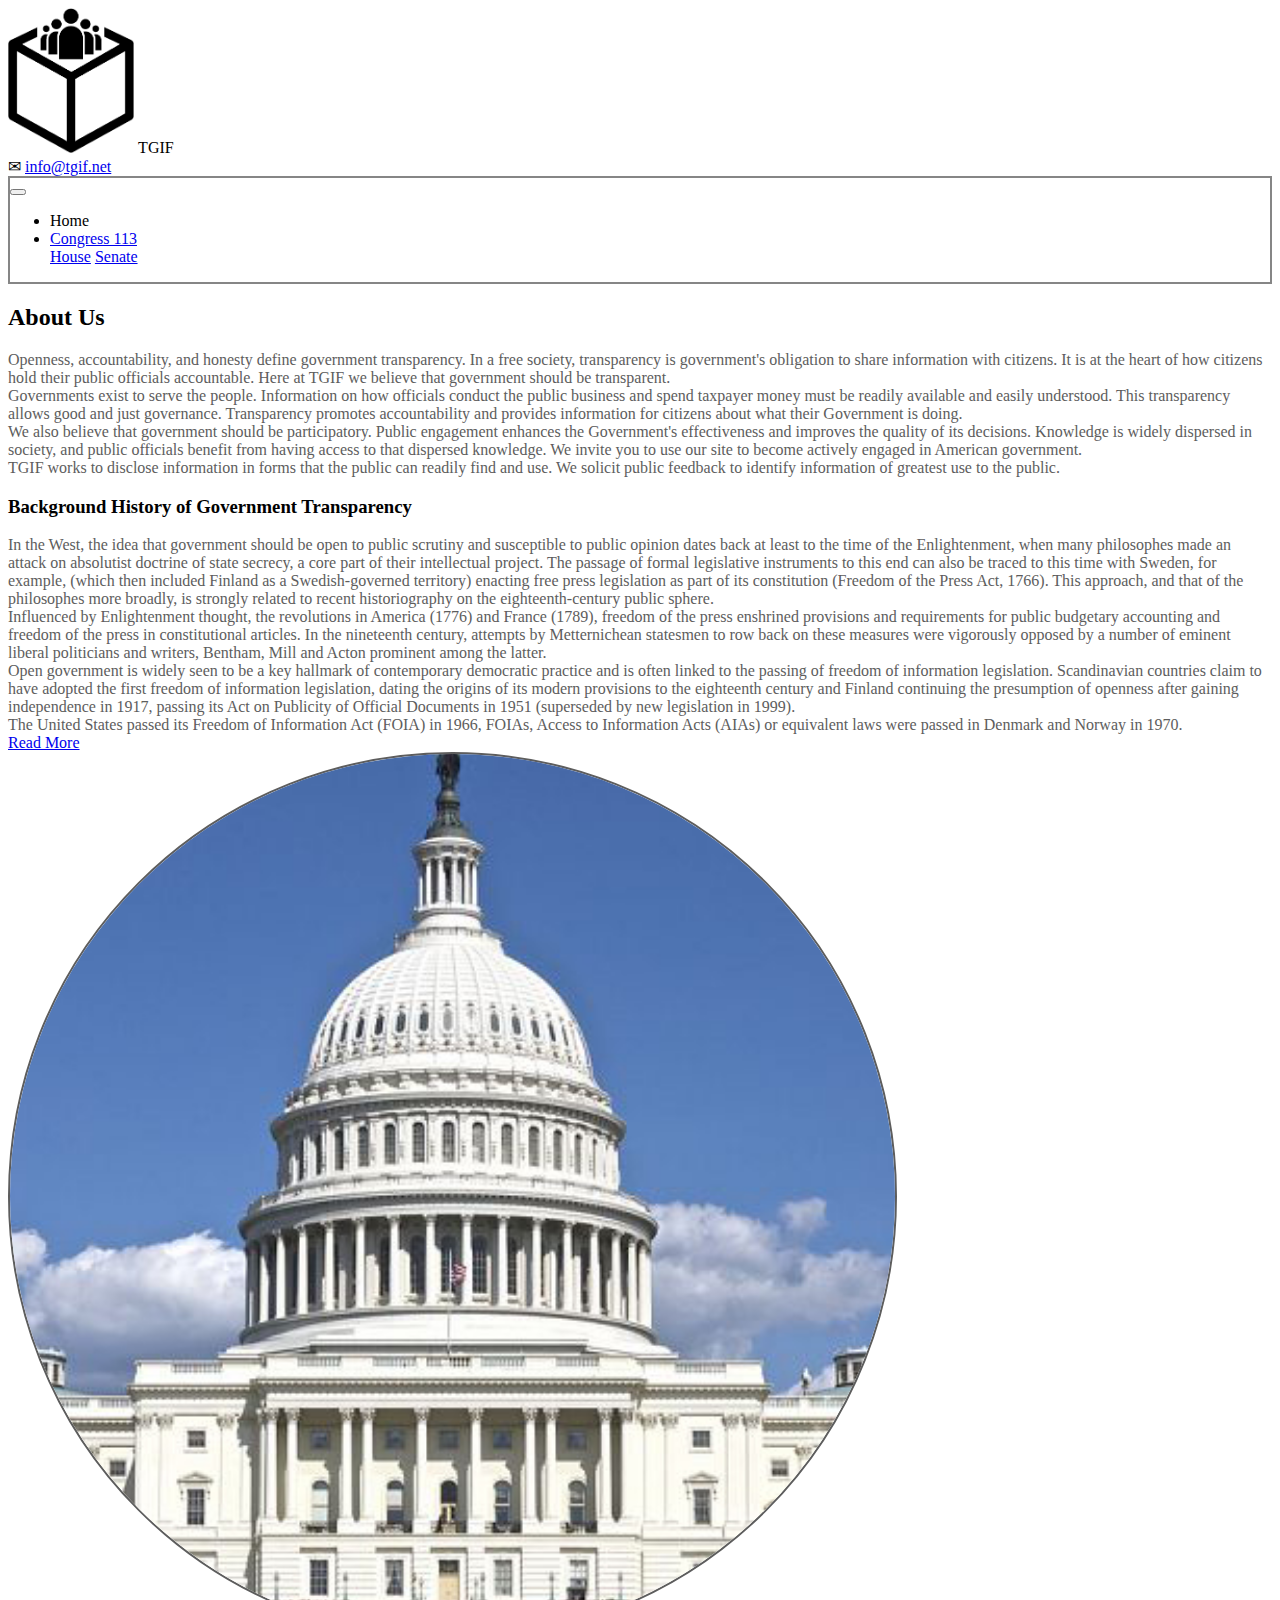
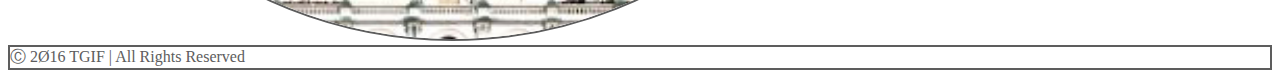
<file: index.html>
<!DOCTYPE html>
<html lang="en">
<head>
    <meta charset="UTF-8">
    <meta name="viewport" content="width=device-width, initial-scale=1, shrink-to-fit=no">
    <title>Home</title>
    <link rel="stylesheet" href="https://maxcdn.bootstrapcdn.com/bootstrap/4.0.0-beta.3/css/bootstrap.min.css" integrity="sha384-Zug+QiDoJOrZ5t4lssLdxGhVrurbmBWopoEl+M6BdEfwnCJZtKxi1KgxUyJq13dy" crossorigin="anonymous">
    
    <link rel="stylesheet" href="style.css">
    
</head>
<body>
   
   <div class="container-fluid">
   
   
   <div class="row mt-3">
     
      <div class="col d-flex justify-content-start align-items-center">
         
          <img src="logo.png" alt="TGIF logo" class="m2 logo_size">
          <span class="h1 ml-4">TGIF</span>
          
      </div>
      
      <div class="col d-flex justify-content-end">
          <div class="align-self-center">
            <span>&#9993;</span>
              <span><a href="mailto:info@tgif.net">info@tgif.net</a></span>
          </div>
      </div>   
   </div>
   
   
   <div class="row">
      <div class="col">
       <nav class="navbar navbar-expand-lg navbar-light bg-light mt-3 mb-3 border_nav">
  
  <button class="navbar-toggler" type="button" data-toggle="collapse" data-target="#navbarNavDropdown" aria-controls="navbarNavDropdown" aria-expanded="false" aria-label="Toggle navigation">
  </button>
  
  <div class="collapse navbar-collapse" id="navbarNavDropdown">
    <ul class="navbar-nav">
      <li class="nav-item">
        <a class="nav-link active">Home</a>
      </li>

      <li class="nav-item dropdown">
        <a class="nav-link dropdown-toggle" href="#" id="navbarDropdownMenuLink" data-toggle="dropdown" aria-haspopup="true" aria-expanded="false">
          Congress 113
        </a>
        <div class="dropdown-menu" aria-labelledby="navbarDropdownMenuLink">
          <a class="dropdown-item" href="house_data.html">House</a>
          <a class="dropdown-item" href="senate_data.html">Senate</a>
        
        </div>
      </li>
    </ul>
  </div>
</nav>
       </div>
   </div>
    <div class="row">
       <div class="col-8">
        <h2>About Us</h2>
        <p class="text-justify">Openness, accountability, and honesty define government transparency. In a free society, transparency is government's obligation to share information with citizens. It is at the heart of how citizens hold their public officials accountable. Here at TGIF we believe that government should be transparent.</p>  
            <p class="text-justify mt-4">Governments exist to serve the people. Information on how officials conduct the public business and spend taxpayer money must be readily available and easily understood. This transparency allows good and just governance.  Transparency promotes accountability and provides information for citizens about what their Government is doing.</p>  
            <p class="text-justify mt-4">We also believe that government should be participatory. Public engagement enhances the Government's effectiveness and improves the quality of its decisions. Knowledge is widely dispersed in society, and public officials benefit from having access to that dispersed knowledge. We invite you to use our site to become actively engaged in American government.</p>
            <p class="text-justify mt-4">TGIF works to disclose information in forms that the public can readily find and use. We solicit public feedback to identify information of greatest use to the public.</p>
            
            

            <div class="collapse" id="collapseBackgroundHistory">
            <h3 class="mt-4">Background History of Government Transparency</h3>
            <p class="text-justify">In the West, the idea that government should be open to public scrutiny and susceptible to public opinion dates back at least to the time of the Enlightenment, when many philosophes made an attack on absolutist doctrine of state secrecy, a core part of their intellectual project. The passage of formal legislative instruments to this end can also be traced to this time with Sweden, for example, (which then included Finland as a Swedish-governed territory) enacting free press legislation as part of its constitution (Freedom of the Press Act, 1766). This approach, and that of the philosophes more broadly, is strongly related to recent historiography on the eighteenth-century public sphere.

      			<p class="text-justify mt-4">Influenced by Enlightenment thought, the revolutions in America (1776) and France (1789), freedom of the press enshrined provisions and requirements for public budgetary accounting and freedom of the press in constitutional articles. In the nineteenth century, attempts by Metternichean statesmen to row back on these measures were vigorously opposed by a number of eminent liberal politicians and writers, Bentham, Mill and Acton prominent among the latter.</p>

      			<p class="text-justify mt-4">Open government is widely seen to be a key hallmark of contemporary democratic practice and is often linked to the passing of freedom of information legislation. Scandinavian countries claim to have adopted the first freedom of information legislation, dating the origins of its modern provisions to the eighteenth century and Finland continuing the presumption of openness after gaining independence in 1917, passing its Act on Publicity of Official Documents in 1951 (superseded by new legislation in 1999).</p>

      			<p class="text-justify mt-4">The United States passed its Freedom of Information Act (FOIA) in 1966, FOIAs, Access to Information Acts (AIAs) or equivalent laws were passed in Denmark and Norway in 1970.</p>
      			</div>
      			<p class="mt-4"><a href="#collapseBackgroundHistory" data-toggle="collapse">Read More</a></p>
    </div>
    <div class="col d-flex justify-content-center">
        <img src="image%20square.jpg" alt="image" class="image_size align-self-center image_border">
    </div>
    </div>
    
 
    
    
    
    <div class="row">
        <div class="col">
            <div class="w-100 bg-light text-center footer p-3 mb-3 mt-5"><p>&#9400; 2&Oslash;16 TGIF | All Rights Reserved</p></div>

        </div>
    </div>
   
   
   </div>
   
    <script src="https://code.jquery.com/jquery-3.2.1.slim.min.js" integrity="sha384-KJ3o2DKtIkvYIK3UENzmM7KCkRr/rE9/Qpg6aAZGJwFDMVNA/GpGFF93hXpG5KkN" crossorigin="anonymous"></script>
    <script src="https://cdnjs.cloudflare.com/ajax/libs/popper.js/1.12.9/umd/popper.min.js" integrity="sha384-ApNbgh9B+Y1QKtv3Rn7W3mgPxhU9K/ScQsAP7hUibX39j7fakFPskvXusvfa0b4Q" crossorigin="anonymous"></script>
    <script src="https://maxcdn.bootstrapcdn.com/bootstrap/4.0.0-beta.3/js/bootstrap.min.js" integrity="sha384-a5N7Y/aK3qNeh15eJKGWxsqtnX/wWdSZSKp+81YjTmS15nvnvxKHuzaWwXHDli+4" crossorigin="anonymous"></script>
</body>
</html>
</file>
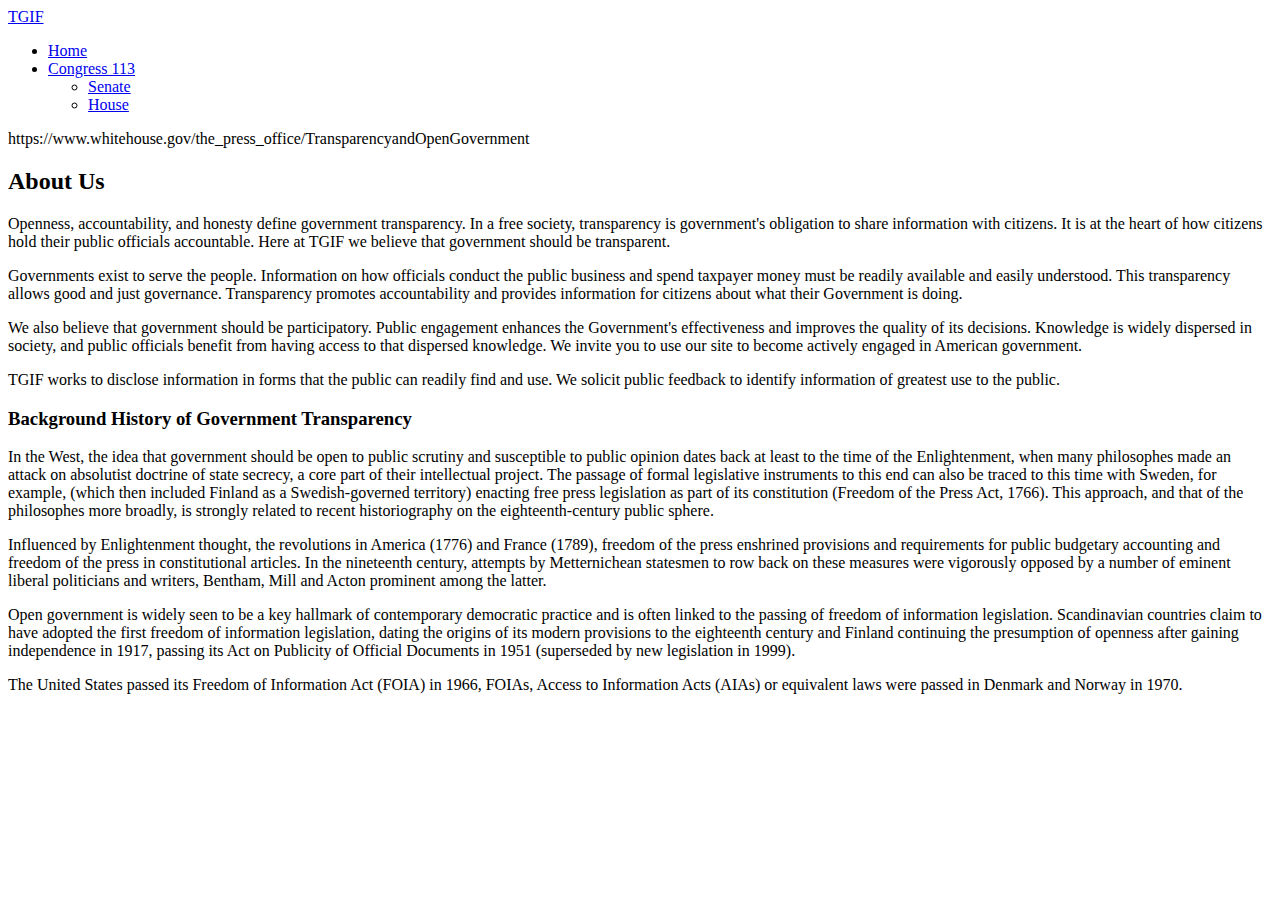
<file: home-starter-page.html>
<!DOCTYPE html>
<html lang="en">
    <head>

    </head>
    
    <body>
         <nav>
          <div>
            <div>
              <a href="#">TGIF</a>
            </div>
            <ul >
              <li><a href="#">Home</a></li>
              <li >
                <a href="#">Congress 113</a>
                <ul >
                  <li><a href="#">Senate</a></li>
                  <li><a href="#">House</a></li>
                </ul>
              </li>
            </ul>
          </div>
        </nav>        
  

        <header>            
            <div>
            	<p>https://www.whitehouse.gov/the_press_office/TransparencyandOpenGovernment</p>

            </div>
        </header>
        <!--Table container-->
        <div>
            <h2>About Us</h2>
            <p>Openness, accountability, and honesty define government transparency. In a free society, transparency is government's obligation to share information with citizens. It is at the heart of how citizens hold their public officials accountable. Here at TGIF we believe that government should be transparent.</p>  
            <p>Governments exist to serve the people. Information on how officials conduct the public business and spend taxpayer money must be readily available and easily understood. This transparency allows good and just governance.  Transparency promotes accountability and provides information for citizens about what their Government is doing.</p>  
            <p>We also believe that government should be participatory. Public engagement enhances the Government's effectiveness and improves the quality of its decisions. Knowledge is widely dispersed in society, and public officials benefit from having access to that dispersed knowledge. We invite you to use our site to become actively engaged in American government.</p>
            <p>TGIF works to disclose information in forms that the public can readily find and use. We solicit public feedback to identify information of greatest use to the public.</p>

            <h3>Background History of Government Transparency</h3>
            <p>In the West, the idea that government should be open to public scrutiny and susceptible to public opinion dates back at least to the time of the Enlightenment, when many philosophes made an attack on absolutist doctrine of state secrecy, a core part of their intellectual project. The passage of formal legislative instruments to this end can also be traced to this time with Sweden, for example, (which then included Finland as a Swedish-governed territory) enacting free press legislation as part of its constitution (Freedom of the Press Act, 1766). This approach, and that of the philosophes more broadly, is strongly related to recent historiography on the eighteenth-century public sphere.

      			<p>Influenced by Enlightenment thought, the revolutions in America (1776) and France (1789), freedom of the press enshrined provisions and requirements for public budgetary accounting and freedom of the press in constitutional articles. In the nineteenth century, attempts by Metternichean statesmen to row back on these measures were vigorously opposed by a number of eminent liberal politicians and writers, Bentham, Mill and Acton prominent among the latter.</p>

      			<p>Open government is widely seen to be a key hallmark of contemporary democratic practice and is often linked to the passing of freedom of information legislation. Scandinavian countries claim to have adopted the first freedom of information legislation, dating the origins of its modern provisions to the eighteenth century and Finland continuing the presumption of openness after gaining independence in 1917, passing its Act on Publicity of Official Documents in 1951 (superseded by new legislation in 1999).</p>

      			<p>The United States passed its Freedom of Information Act (FOIA) in 1966, FOIAs, Access to Information Acts (AIAs) or equivalent laws were passed in Denmark and Norway in 1970.</p>


    	</div>    
</body>
</html>
</file>
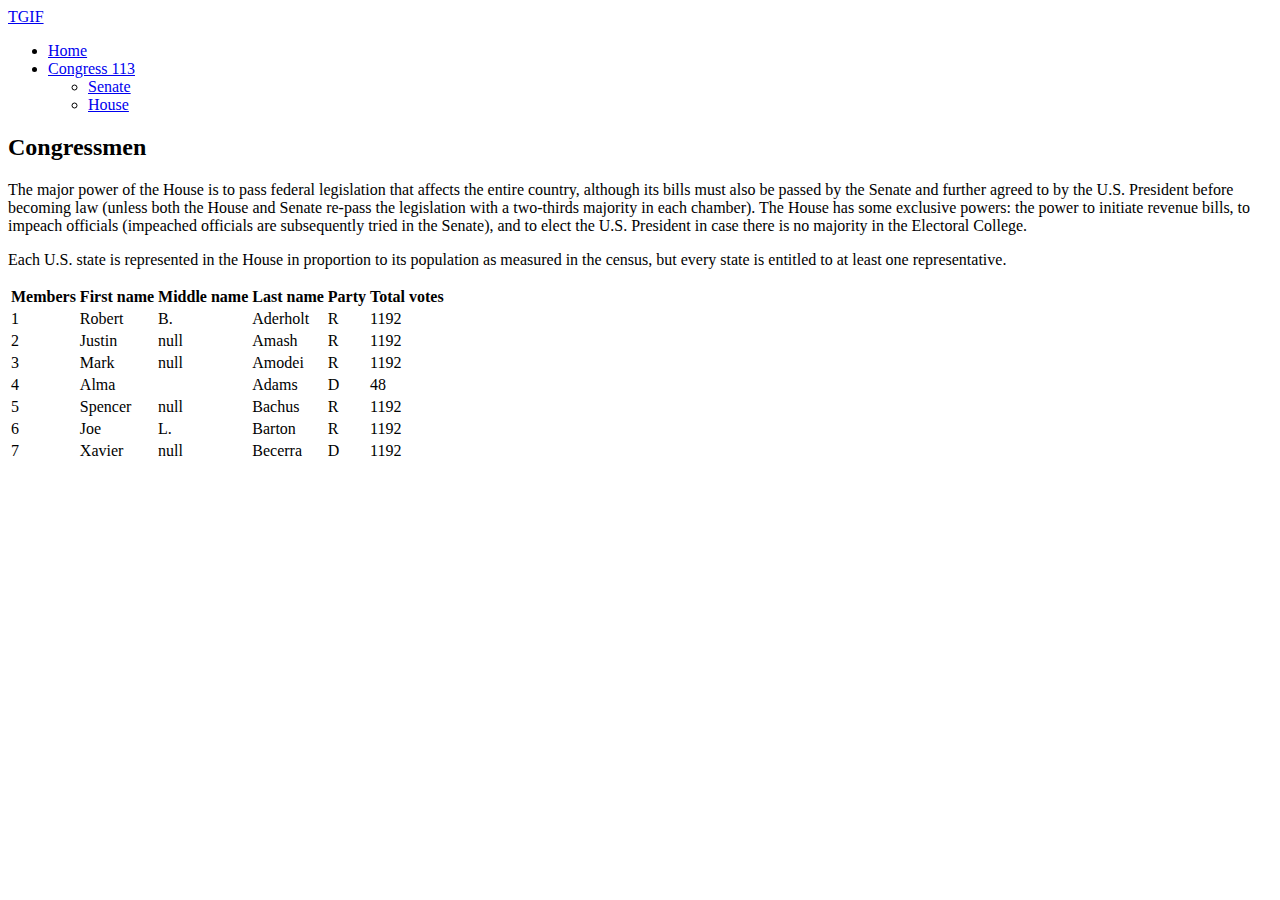
<file: house-starter-page.html>
<!DOCTYPE html>
<html lang="en">
    <head>

    </head>
    
    <body>
         <nav>
          <div>
            <div>
              <a href="#">TGIF</a>
            </div>
            <ul >
              <li><a href="#">Home</a></li>
              <li >
                <a href="#">Congress 113</a>
                <ul >
                  <li><a href="#">Senate</a></li>
                  <li><a href="#">House</a></li>
                </ul>
              </li>
            </ul>
          </div>
        </nav>        
            <!--Table container-->
        <div>     
            <h2>Congressmen</h2>
            <p>The major power of the House is to pass federal legislation that affects the entire country, although its bills must also be passed by the Senate and further agreed to by the U.S. President before becoming law (unless both the House and Senate re-pass the legislation with a two-thirds majority in each chamber). The House has some exclusive powers: the power to initiate revenue bills, to impeach officials (impeached officials are subsequently tried in the Senate), and to elect the U.S. President in case there is no majority in the Electoral College.</p>
            <p>Each U.S. state is represented in the House in proportion to its population as measured in the census, but every state is entitled to at least one representative. </p>
       	    <table>
                <thead>
                    <tr>
                        <th>Members</th>
                        <th>First name</th>
                        <th>Middle name</th>
                        <th>Last name</th>
                        <th>Party</th>
                        <th>Total votes</th>
                    </tr>
                </thead>
                <tbody>
                    <tr>
                        <td>1</td>
                        <td>Robert</td>
                        <td>B.</td>
                        <td>Aderholt</td>
                        <td>R</td>
                        <td>1192</td>
                    </tr>
                    <tr>
                        <td>2</td>
                        <td>Justin</td>
                        <td>null</td>
                        <td>Amash</td>
                        <td>R</td>
                        <td>1192</td>
                    </tr>
                    <tr>
                        <td>3</td>
                        <td>Mark</td>
                        <td>null</td>
                        <td>Amodei</td>
                        <td>R</td>
                        <td>1192</td>
                    </tr>
                    <tr>
                        <td>4</td>
                        <td>Alma</td>
                        <td></td>
                        <td>Adams</td>
                        <td>D</td>
                        <td>48</td>
                    </tr>
                    <tr>
                        <td>5</td>
                        <td>Spencer</td>
                        <td>null</td>
                        <td>Bachus</td>
                        <td>R</td>
                        <td>1192</td>
                    </tr>
                    <tr>
                        <td>6</td>
                        <td>Joe</td>
                        <td>L.</td>
                        <td>Barton</td>
                        <td>R</td>
                        <td>1192</td>
                    </tr>
                    <tr>
                        <td>7</td>
                        <td>Xavier</td>
                        <td>null</td>
                        <td>Becerra</td>
                        <td>D</td>
                        <td>1192</td>
                    </tr>
                </tbody>
            </table>
	    </div>
    </body>
</html>
</file>
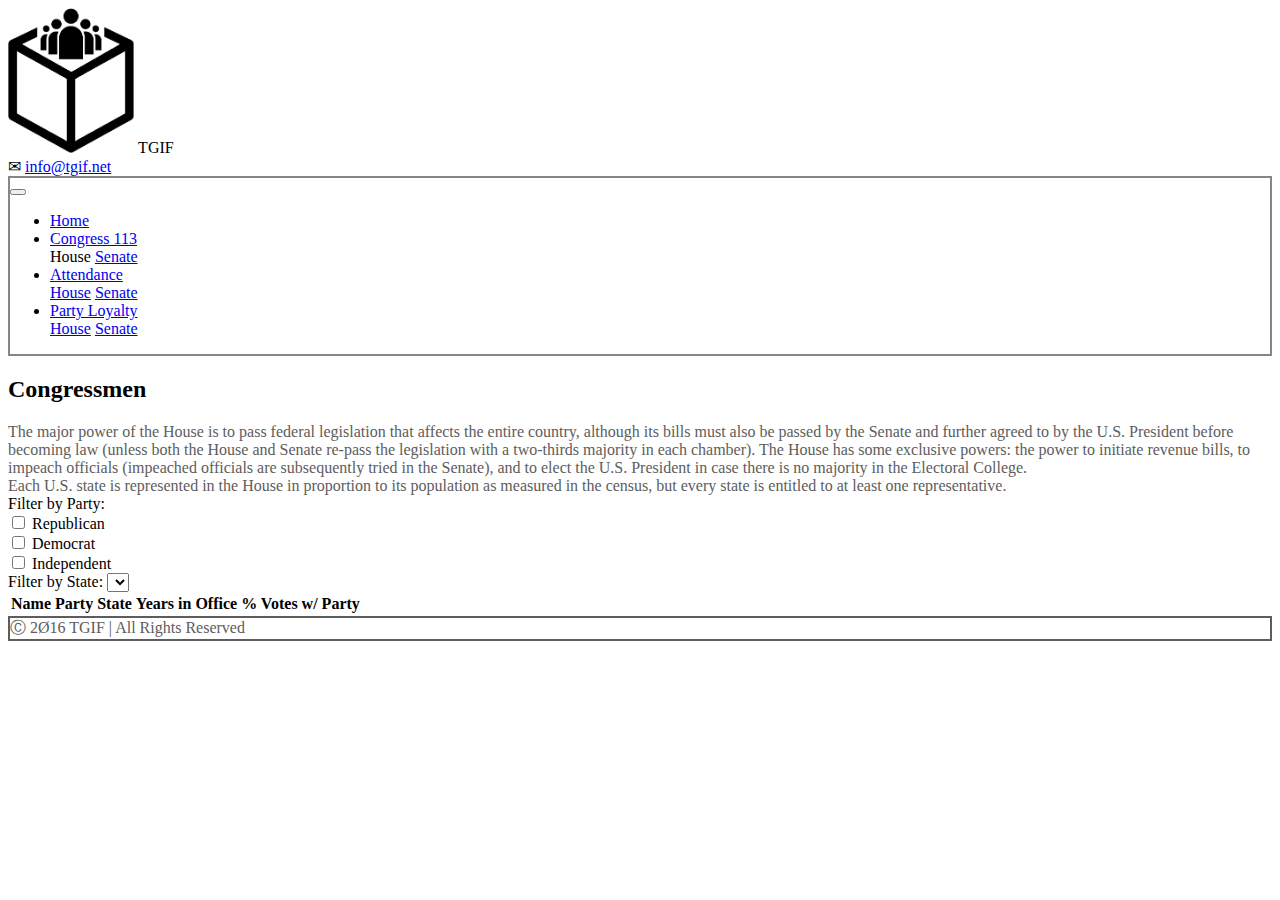
<file: house_data.html>
<!DOCTYPE html>
<html lang="en">
    <head>
    <meta charset="utf-8">
    <meta name="viewport" content="width=device-width, initial-scale=1, shrink-to-fit=no">
    
    <title>Congress 113: House</title>
    
    <link rel="stylesheet" href="https://maxcdn.bootstrapcdn.com/bootstrap/4.0.0-beta.3/css/bootstrap.min.css" integrity="sha384-Zug+QiDoJOrZ5t4lssLdxGhVrurbmBWopoEl+M6BdEfwnCJZtKxi1KgxUyJq13dy" crossorigin="anonymous">
    
    <link rel="stylesheet" href="style.css">
    
</head>

<body>
   <div class="container-fluid">
<div class="row mt-3">
     
      <div class="col d-flex justify-content-start align-items-center">
         
          <img src="logo.png" alt="TGIF logo" class="m2 logo_size">
          <span class="h1 ml-4">TGIF</span>
          
      </div>
      
      <div class="col d-flex justify-content-end">
          <div class="align-self-center">
            <span>&#9993;</span>
              <span><a href="mailto:info@tgif.net">info@tgif.net</a></span>
          </div>
      </div>   
   </div>
   <div class="row">
      <div class="col">
       <nav class="navbar navbar-expand-lg navbar-light bg-light mt-3 mb-3 border_nav">

                    <button class="navbar-toggler" type="button" data-toggle="collapse" data-target="#navbarNavDropdown" aria-controls="navbarNavDropdown" aria-expanded="false" aria-label="Toggle navigation">
                    </button>

                    <div class="collapse navbar-collapse" id="navbarNavDropdown">
                        <ul class="navbar-nav">
                            <li class="nav-item">
                                <a class="nav-link" href="index.html">Home</a>
                            </li>

                            <li class="nav-item dropdown">
                                <a class="nav-link dropdown-toggle" href="#" id="navbarDropdownMenuLink" data-toggle="dropdown" aria-haspopup="true" aria-expanded="false">
                                    Congress 113
                                </a>
                                <div class="dropdown-menu" aria-labelledby="navbarDropdownMenuLink">
                                    <a class="dropdown-item active">House</a>
                                    <a class="dropdown-item" href="senate_data.html">Senate</a>
                                </div>
                            </li>
                            
                            <li class="nav-item dropdown">
                                <a class="nav-link dropdown-toggle" href="#" id="navbarDropdownMenuLink" data-toggle="dropdown" aria-haspopup="true" aria-expanded="false">
                                    Attendance
                                </a>
                                <div class="dropdown-menu" aria-labelledby="navbarDropdownMenuLink">
                                    <a class="dropdown-item" href="house_attendance_statistics.html">House</a>
                                    <a class="dropdown-item" href="senate_attendance_statistics.html">Senate</a>
                                </div>
                            </li>
                            <li class="nav-item dropdown">
                                <a class="nav-link dropdown-toggle" href="#" id="navbarDropdownMenuLink" data-toggle="dropdown" aria-haspopup="true" aria-expanded="false">
                                    Party Loyalty
                                </a>
                                <div class="dropdown-menu" aria-labelledby="navbarDropdownMenuLink">
                                    <a class="dropdown-item" href="house_party_loyalty_statistics.html">House</a>
                                    <a class="dropdown-item" href="senate_party_loyalty_statistics.html">Senate</a>
                                </div>
                            </li>
                        </ul>
                    </div>
                </nav>
       </div>
   </div>
    <div class="row">
       <div class="col-6">
        <h2>Congressmen</h2>
        <p class="text-justify">The major power of the House is to pass federal legislation that affects the entire country, although its bills must also be passed by the Senate and further agreed to by the U.S. President before becoming law (unless both the House and Senate re-pass the legislation with a two-thirds majority in each chamber). The House has some exclusive powers: the power to initiate revenue bills, to impeach officials (impeached officials are subsequently tried in the Senate), and to elect the U.S. President in case there is no majority in the Electoral College.</p>
            <p class="text-justify">Each U.S. state is represented in the House in proportion to its population as measured in the census, but every state is entitled to at least one representative. </p>
    </div>
    </div>
    
    <div class="row">
        
           <div class="col-4 mt-3 mb-3">

                <span class="mr-4">Filter by Party:</span>

                <div class="form-check form-check-inline">
                    <input class="form-check-input" type="checkbox" id="inlineCheckboxRepublican" name="party" value="R" onchange="filter(members)">
                    <label class="form-check-label" for="inlineCheckboxRepublican">Republican</label>
                </div>
                <div class="form-check form-check-inline">
                    <input class="form-check-input" type="checkbox" id="inlineCheckboxDemocrat" name="party" value="D" onchange="filter(members)">
                    <label class="form-check-label" for="inlineCheckboxDemocrat">Democrat</label>
                </div>
                <div class="form-check form-check-inline">
                    <input class="form-check-input" type="checkbox" id="inlineCheckboxIndependent" name="party" value="I" onchange="filter(members)">
                    <label class="form-check-label" for="inlineCheckboxIndependent">Independent</label>
                </div>

            </div>
            <div class="col mt-3 mb-3 d-flex justify-content-end">
                <span class="mr-4">Filter by State:</span>
                <select id="state" onchange="filter(members)">

                </select>
                
                
                
            </div>
        
    </div>

   <div class="row">
   <div class="col">
    <table id="senate-data" class="table text-center table_borderless">

      <thead class="table-dark">
            <tr>
                <th scope="col">Name</th>
                <th scope="col">Party</th>
                <th scope="col">State</th>
                <th scope="col">Years in Office</th>
                <th scope="col">% Votes w/ Party</th>
            </tr>
        </thead>

        <tbody id="table-rows">

        </tbody>

    </table>
    </div>
    </div>
    
    <div class="row">
        <div class="col">
            <div class="w-100 bg-light text-center footer p-3 mb-3 mt-3"><p>&#9400; 2&Oslash;16 TGIF | All Rights Reserved</p></div>

        </div>
    </div>
    </div>
    
    
    
    
    
    
    
    <script src="pro_congress_113_house.js"></script>
    <script src="main.js"></script>
    <script src="https://code.jquery.com/jquery-3.2.1.slim.min.js" integrity="sha384-KJ3o2DKtIkvYIK3UENzmM7KCkRr/rE9/Qpg6aAZGJwFDMVNA/GpGFF93hXpG5KkN" crossorigin="anonymous"></script>
    <script src="https://cdnjs.cloudflare.com/ajax/libs/popper.js/1.12.9/umd/popper.min.js" integrity="sha384-ApNbgh9B+Y1QKtv3Rn7W3mgPxhU9K/ScQsAP7hUibX39j7fakFPskvXusvfa0b4Q" crossorigin="anonymous"></script>
    <script src="https://maxcdn.bootstrapcdn.com/bootstrap/4.0.0-beta.3/js/bootstrap.min.js" integrity="sha384-a5N7Y/aK3qNeh15eJKGWxsqtnX/wWdSZSKp+81YjTmS15nvnvxKHuzaWwXHDli+4" crossorigin="anonymous"></script>
    

</body>
</html>
</file>
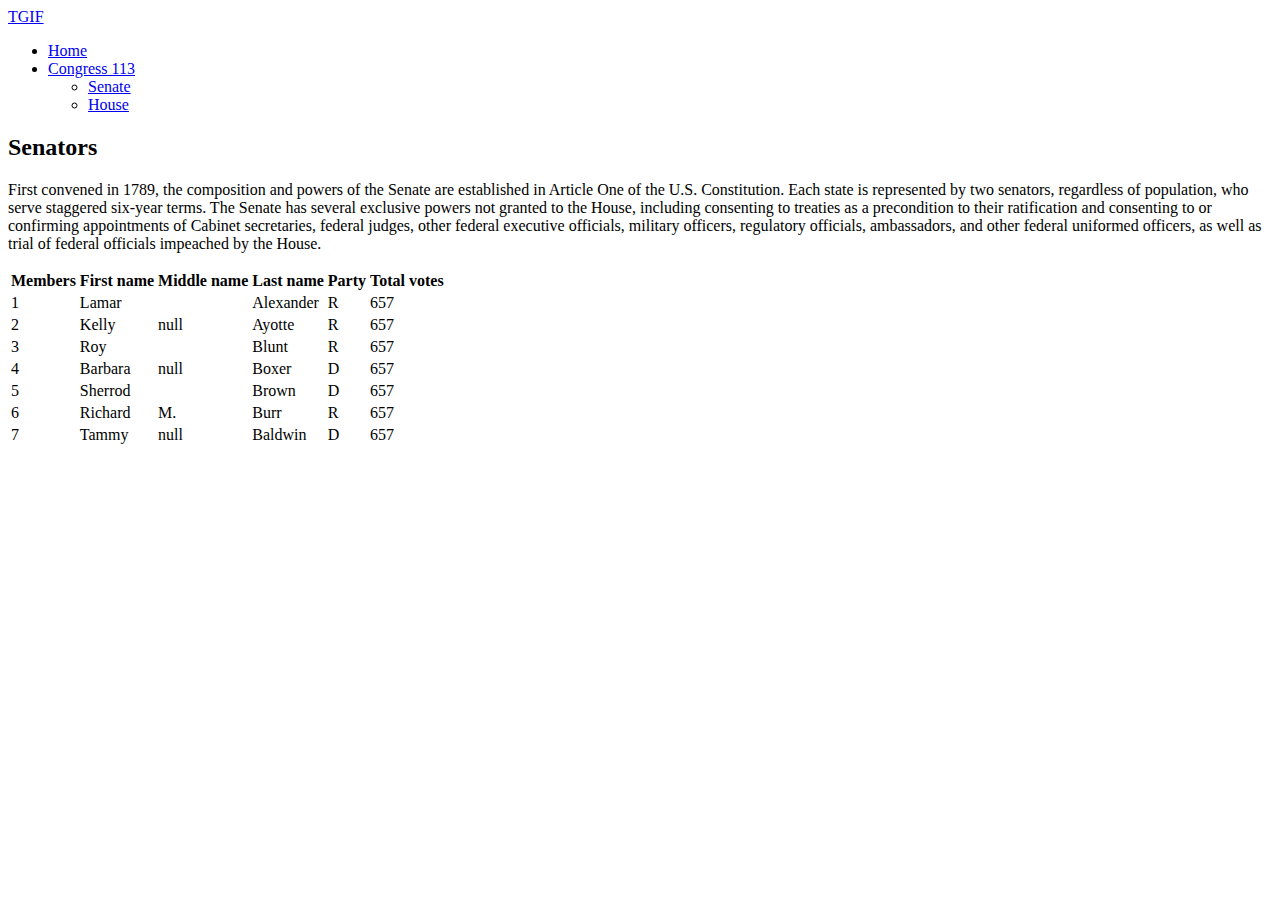
<file: senate-starter-page.html>
<!DOCTYPE html>
<html lang="en">
    <head>

    </head>
    
    <body>
         <nav>
          <div>
            <div>
              <a href="#">TGIF</a>
            </div>
            <ul >
              <li><a href="#">Home</a></li>
              <li >
                <a href="#">Congress 113</a>
                <ul >
                  <li><a href="#">Senate</a></li>
                  <li><a href="#">House</a></li>
                </ul>
              </li>
            </ul>
          </div>
        </nav>        
  

        <header>            
            <div>
            </div>
        </header>
        <!--Table container-->
        <div>
            <h2>Senators</h2>
            <p>First convened in 1789, the composition and powers of the Senate are established in Article One of the U.S. Constitution. Each state is represented by two senators, regardless of population, who serve staggered six-year terms. The Senate has several exclusive powers not granted to the House, including consenting to treaties as a precondition to their ratification and consenting to or confirming appointments of Cabinet secretaries, federal judges, other federal executive officials, military officers, regulatory officials, ambassadors, and other federal uniformed officers, as well as trial of federal officials impeached by the House.</p>
    	    <table>
                <thead>
                    <tr>
                        <th>Members</th>
                        <th>First name</th>
                        <th>Middle name</th>
                        <th>Last name</th>
                        <th>Party</th>
                        <th>Total votes</th>
                    </tr>
                </thead>
                <tbody>
                    <tr>
                        <td>1</td>
                        <td>Lamar</td>
                        <td></td>
                        <td>Alexander</td>
                        <td>R</td>
                        <td>657</td>
                    </tr>
                    <tr>
                        <td>2</td>
                        <td>Kelly</td>
                        <td>null</td>
                        <td>Ayotte</td>
                        <td>R</td>
                        <td>657</td>
                    </tr>
                    <tr>
                        <td>3</td>
                        <td>Roy</td>
                        <td></td>
                        <td>Blunt</td>
                        <td>R</td>
                        <td>657</td>
                    </tr>
                    <tr>
                        <td>4</td>
                        <td>Barbara</td>
                        <td>null</td>
                        <td>Boxer</td>
                        <td>D</td>
                        <td>657</td>
                    </tr>
                    <tr>
                        <td>5</td>
                        <td>Sherrod</td>
                        <td></td>
                        <td>Brown</td>
                        <td>D</td>
                        <td>657</td>
                    </tr>
                    <tr>
                        <td>6</td>
                        <td>Richard</td>
                        <td>M.</td>
                        <td>Burr</td>
                        <td>R</td>
                        <td>657</td>
                    </tr>
                    <tr>
                        <td>7</td>
                        <td>Tammy</td>
                        <td>null</td>
                        <td>Baldwin</td>
                        <td>D</td>
                        <td>657</td>
                    </tr>
                </tbody>
            </table>
    	</div>    
</body>
</html>
</file>
<file: style.css>
.border_nav {
    border-style: solid;
    border-color: rgb(134, 134, 134);
    border-width: 2px;
}

.footer {
    border-style: solid;
    border-color: rgb(93, 93, 93);
    border-width: 2px;
}

p {
    margin: 0px;
    color: rgb(93, 93, 93);
}

.table_borderless th,
.table_borderless td {
    border-style: none;
}

.logo_size {
    width: 10%;
}

.image_size {
    width: 70%;
}

.image_border {
    border: solid 2px rgb(93, 93, 93);
    border-radius: 50%;
}

.lds-dual-ring {
    width: 100px;
    height: 100px;
    border-radius: 50%;
    border: 8px solid #2c2c2c;
    border-color: #2c2c2c transparent #2c2c2c transparent;
    animation: lds-dual-ring 1.5s linear infinite;
    margin-left: 45%;
    margin-top: 3%;
    margin-bottom: 3%;
}

@keyframes lds-dual-ring {
    0% {
        transform: rotate(0deg);
    }

    100% {
        transform: rotate(360deg);
    }
}
</file>
